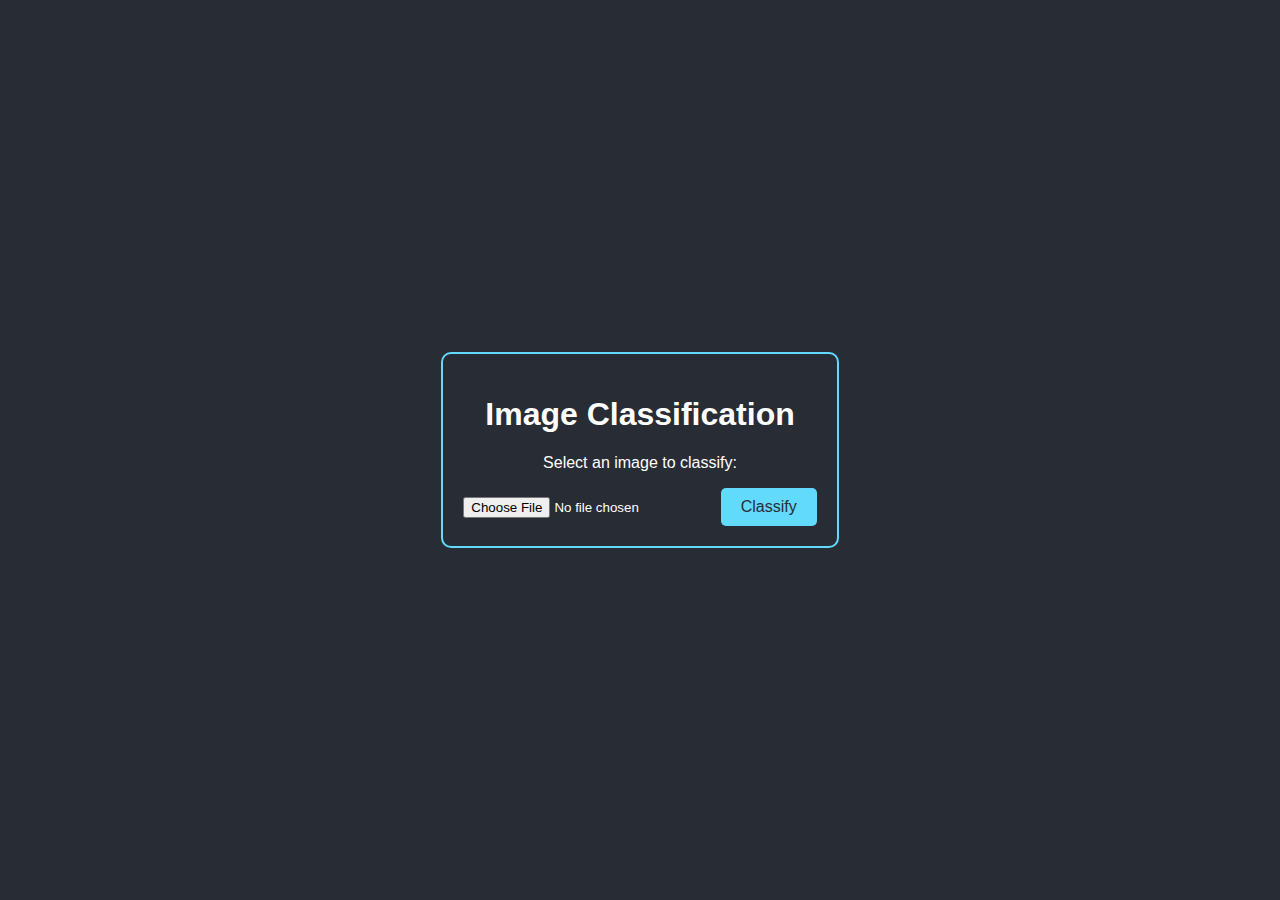
<file: German traffic sign recognition app/templates/index.html>
<!DOCTYPE html>
<html lang="en">
<head>
    <meta charset="UTF-8">
    <meta name="viewport" content="width=device-width, initial-scale=1.0">
    <title>Upload Image for Classification</title>
    <style>
        body {
            font-family: 'Segoe UI', Tahoma, Geneva, Verdana, sans-serif;
            background-color: #282c34;
            color: white;
            display: flex;
            justify-content: center;
            align-items: center;
            height: 100vh;
            margin: 0;
        }
        .container {
            text-align: center;
            border: 2px solid #61dafb;
            padding: 20px;
            border-radius: 10px;
        }
        form {
            margin-top: 15px;
        }
        input[type="file"] {
            color: white;
        }
        button {
            background-color: #61dafb;
            color: #282c34;
            border: none;
            padding: 10px 20px;
            border-radius: 5px;
            cursor: pointer;
            font-size: 16px;
        }
        button:hover {
            background-color: #21a1f1;
        }
    </style>
</head>
<body>
    <div class="container">
        <h1>Image Classification</h1>
        <p>Select an image to classify:</p>
        <form action="/" method="post" enctype="multipart/form-data">
            <input type="file" name="image" required>
            <button type="submit">Classify</button>
        </form>
    </div>
</body>
</html>
</file>
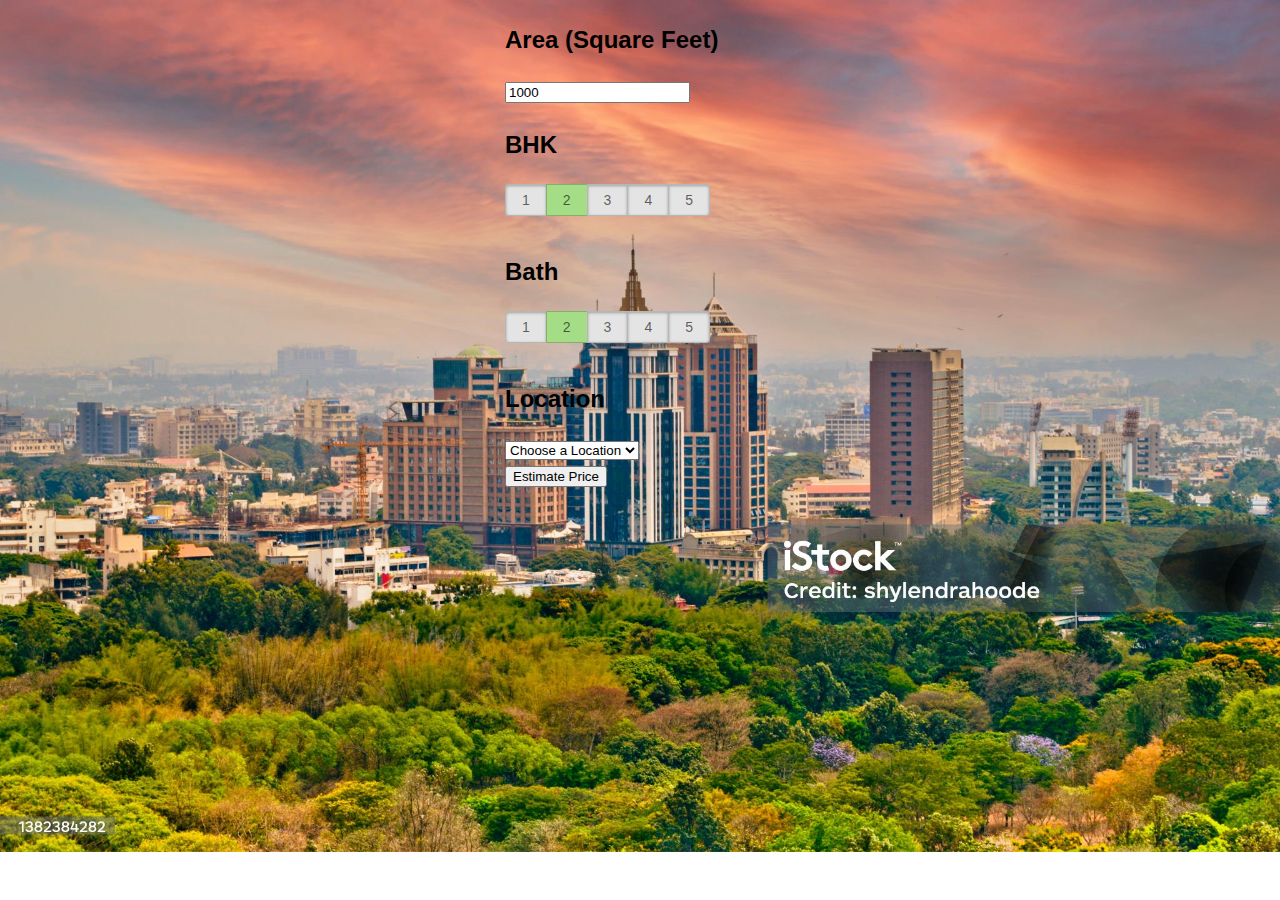
<file: Bangalore House price prediction app/client/app.html>
<!DOCTYPE html>
<html>
<head>
    <title>Banglore Home Price Prediction</title>
    <script src="https://ajax.googleapis.com/ajax/libs/jquery/3.4.1/jquery.min.js"></script>
    <script src="app.js"></script>
	<link rel="stylesheet" href="app.css">
</head>
<body>
<div class="img"></div>
<form class="form">
	<h2>Area (Square Feet)</h2>
    <input class="area"  type="text" id="uiSqft" class="floatLabel" name="Squareft" value="1000">
	<h2>BHK</h2>
	<div class="switch-field">
		<input type="radio" id="radio-bhk-1" name="uiBHK" value="1"/>
		<label for="radio-bhk-1">1</label>
		<input type="radio" id="radio-bhk-2" name="uiBHK" value="2" checked/>
		<label for="radio-bhk-2">2</label>
		<input type="radio" id="radio-bhk-3" name="uiBHK" value="3"/>
		<label for="radio-bhk-3">3</label>
		<input type="radio" id="radio-bhk-4" name="uiBHK" value="4"/>
		<label for="radio-bhk-4">4</label>
		<input type="radio" id="radio-bhk-5" name="uiBHK" value="5"/>
		<label for="radio-bhk-5">5</label>
	</div>
	</form>
<form class="form">
	<h2>Bath</h2>
	<div class="switch-field">
		<input type="radio" id="radio-bath-1" name="uiBathrooms" value="1"/>
		<label for="radio-bath-1">1</label>
		<input type="radio" id="radio-bath-2" name="uiBathrooms" value="2" checked/>
		<label for="radio-bath-2">2</label>
		<input type="radio" id="radio-bath-3" name="uiBathrooms" value="3"/>
		<label for="radio-bath-3">3</label>
		<input type="radio" id="radio-bath-4" name="uiBathrooms" value="4"/>
		<label for="radio-bath-4">4</label>
		<input type="radio" id="radio-bath-5" name="uiBathrooms" value="5"/>
		<label for="radio-bath-5">5</label>
	</div>
		<h2>Location</h2>
	<div>
  <select class="location" name="" id="uiLocations">
    <option value="" disabled="disabled" selected="selected">Choose a Location</option>
		<option>Electronic City</option>
        <option>Rajaji Nagar</option>
  </select>
</div>
	<button class="submit" onclick="onClickedEstimatePrice()" type="button">Estimate Price</button>
	<div id="uiEstimatedPrice" class="result">	<h2></h2> </div>
</body>
</html>
</file>
<file: Bangalore House price prediction app/client/app.css>
@import url(https://fonts.googleapis.com/css?family=Roboto:300);

body {
    background-image: url('./istockphoto-1382384282-2048x2048.jpg');
    background-size: cover;
    background-repeat: no-repeat;
    /* Add any additional background properties here */
}


.switch-field {
	display: flex;
	margin-bottom: 36px;
	overflow: hidden;
}

.switch-field input {
	position: absolute !important;
	clip: rect(0, 0, 0, 0);
	height: 1px;
	width: 1px;
	border: 0;
	overflow: hidden;
}

.switch-field label {
	background-color: #e4e4e4;
	color: rgba(0, 0, 0, 0.6);
	font-size: 14px;
	line-height: 1;
	text-align: center;
	padding: 8px 16px;
	margin-right: -1px;
	border: 1px solid rgba(0, 0, 0, 0.2);
	box-shadow: inset 0 1px 3px rgba(0, 0, 0, 0.3), 0 1px rgba(255, 255, 255, 0.1);
	transition: all 0.1s ease-in-out;
}

.switch-field label:hover {
	cursor: pointer;
}

.switch-field input:checked + label {
	background-color: #a5dc86;
	box-shadow: none;
}

.switch-field label:first-of-type {
	border-radius: 4px 0 0 4px;
}

.switch-field label:last-of-type {
	border-radius: 0 4px 4px 0;
}

.form {
	max-width: 270px;
	font-family: "Lucida Grande", Tahoma, Verdana, sans-serif;
	font-weight: normal;
	line-height: 1.625;
	margin: 8px auto;
}
</file>
